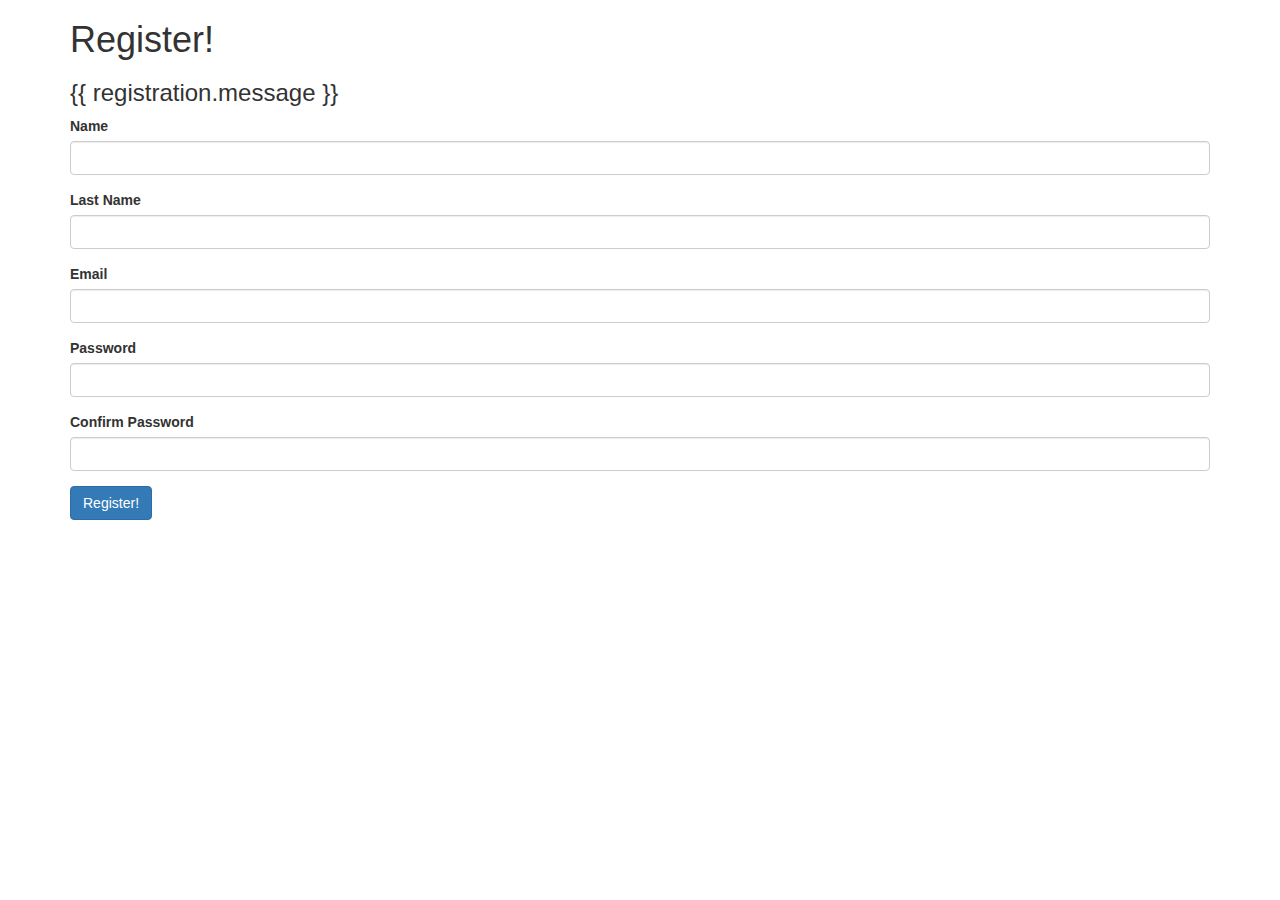
<file: register_page.html>
<!DOCTYPE html>
<html ng-app="validation">

  <head>
    <link rel="stylesheet" href="https://maxcdn.bootstrapcdn.com/bootstrap/3.2.0/css/bootstrap.css" />
    <script src="https://code.angularjs.org/1.3.0-rc.2/angular.js"></script>
    <script src="https://code.angularjs.org/1.3.0-rc.2/angular-messages.js"></script>
   
    <link rel="stylesheet" href="css/registration.css" />
    <script src="js/registration.js"></script>
  </head>

  <body class="container" ng-controller="RegistrationController as registration">
    <h1>Register!</h1>
    <h3>{{ registration.message }}</h3> 
    <form name="registrationForm" novalidate 
          ng-submit="registration.submit(registrationForm.$valid)">
       <div class="form-group">
            <label>Name</label>
            <input type="text" name="name" class="form-control" ng-model="name" required />
            <div ng-messages="registrationForm.name.$error" ng-messages-include="pages/messages.html"></div>
        </div>
		<div class="form-group">
            <label>Last Name</label>
            <input type="text" name="lastname" class="form-control" ng-model="lastname" required />
            <div ng-messages="registrationForm.lastname.$error" ng-messages-include="pages/messages.html"></div>
        </div>
		<div class="form-group">
            <label>Email</label>
            <input type="email" name="email" class="form-control" ng-model="email" required/>
            <div ng-messages="registrationForm.email.$error" ng-messages-include="pages/messages.html"></div>
        </div>
		
        <div class="form-group">
            <label>Password</label>
            <input type="password" name="password" class="form-control" ng-model="password" required />
            <div ng-messages="registrationForm.password.$error" ng-messages-include="pages/messages.html"></div>
        </div>
        <div class="form-group">
            <label>Confirm Password</label>
            <input type="password" name="confirmPassword" class="form-control" 
                   ng-model="confirmPassword" 
                   required compare-to="password" />
            <div ng-messages="registrationForm.confirmPassword.$error" ng-messages-include="pages/messages.html"></div>
        </div>
        <div class="form-group">
            <button ng-click="register()" type="submit" class="btn btn-primary">Register!</button>
        </div>
    </form> 
  </body>

</html>
</file>
<file: css/registration.css>
.ng-invalid {
    border-color: red;
    outline-color: red;
}

.ng-valid {
    border-color: green;
    outline-color: green;
}

.messages {
  font-size: smaller;
  padding-top: 5px;
  padding-bottom: 10px;
  color: red;
}
</file>
